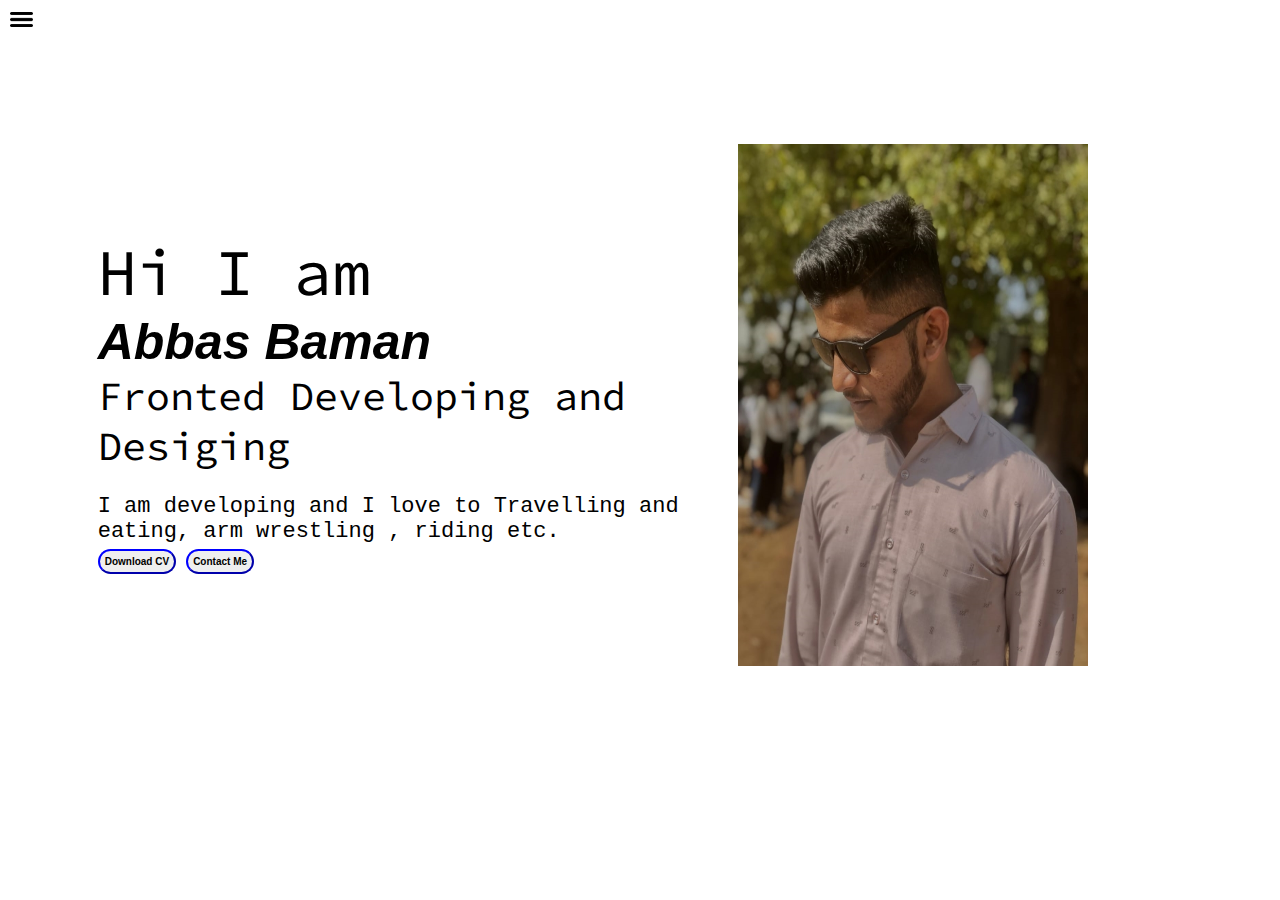
<file: index.html>
<!DOCTYPE html>
<html lang="en">
<head>
    <title>Personal protfolio </title>
    <link rel="stylesheet" href="index.css">
</head>
<body>
    <div class="container">
        <div class="slidebar slidebar-go">  
            <nav>
                <ul>
                    <li><a href="index.html">Home</a></li>
                    <li><a href="my_intro.html">My Intro</a></li>
                    <li><a href="service.html">Service</a></li>
                    <li><a href="blog.html">Blog</a></li>
                    <li><a href="contact.html">Contact Me</a></li>
                </ul>
            </nav>
        </div>
        <div class="main">
            <div class="hamburger">
                <img src="menubar.png" class="menu" alt="menu_bar image" width="23px">
                <img src="cross.png"  class="cross" alt="crosss_image" width="23px">
            </div>
            <div class="info-container">
                <div class="devInfo">
                    <div class="hello">Hi I am </div>
                    <div class="name"><i>Abbas Baman</i></div>
                    <div class="about">Fronted Developing and Desiging </div>
                    <div class="More-info">I am developing and I love to Travelling and eating, arm wrestling , riding etc.</div>
                    <div class="button btn-vs">
                        <a href="cv.txt">
                        <button>Download CV</button></a>
                        <a href="contact.html"><button>Contact Me</button></a>
                    </div>
                </div>
                <div class="devPic"><img src="myphoto3.jpg" alt="devloper"></div>
            </div>
        </div>
    </div>
    <script src="index.js"></script> 
</body>
</html>
</file>
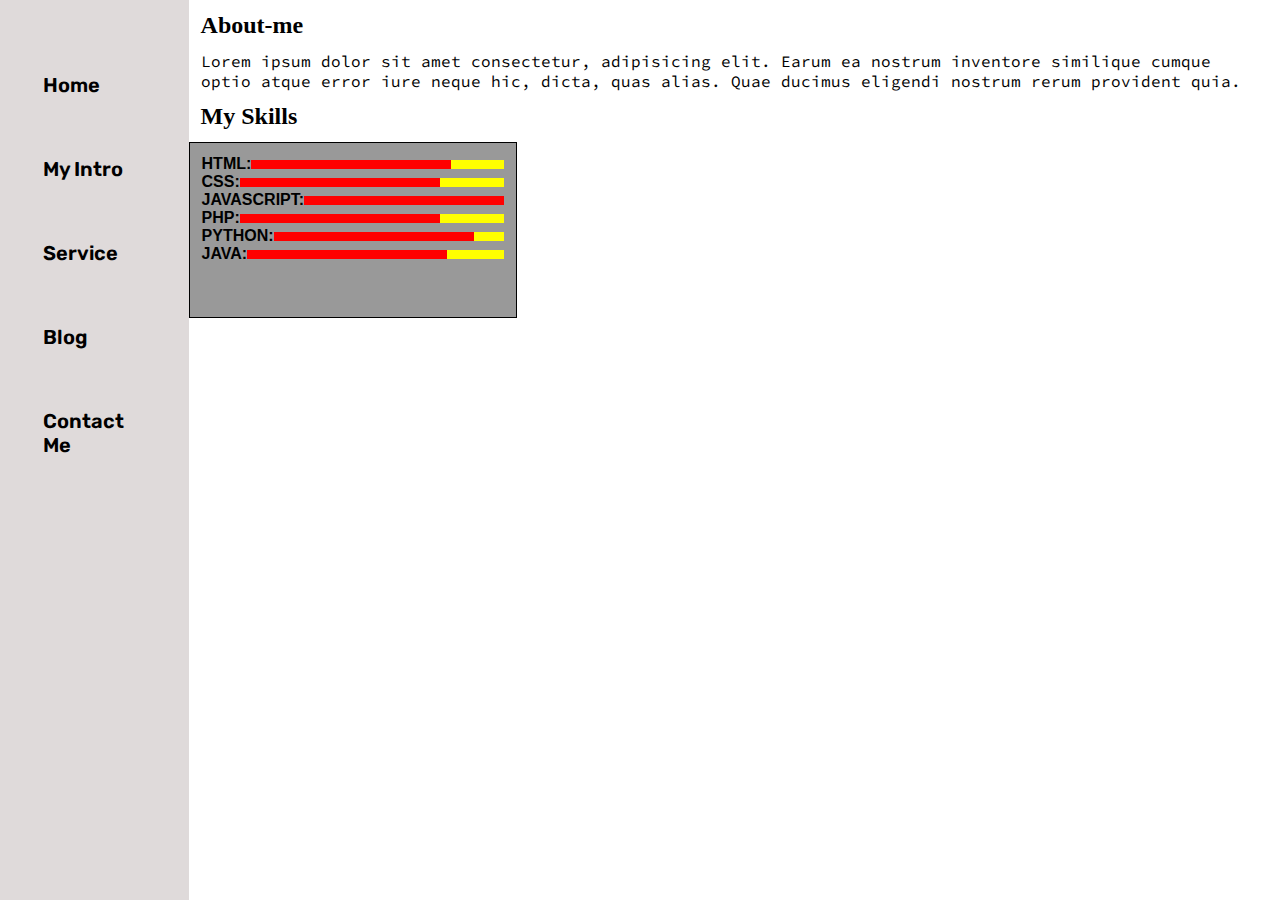
<file: my_intro.html>
<!DOCTYPE html>
<html lang="en">

<head>
    <title>Personal protfolio </title>
    <link rel="stylesheet" href="index.css">
</head>

<body>
    <div class="container">
        <div class="slidebar">
            <nav>
                <ul>
                    <li><a href="index.html">Home</a></li>
                    <li><a href="my_intro.html">My Intro</a></li>
                    <li><a href="service.html">Service</a></li>
                    <li><a href="blog.html">Blog</a></li>
                    <li><a href="contact.html">Contact Me</a></li>
                </ul>
            </nav>
        </div>
        <div class="main">
            <div class="intro">
                <h2>About-me</h2>
                <p>Lorem ipsum dolor sit amet consectetur, adipisicing elit. Earum ea nostrum inventore similique cumque
                    optio atque error iure neque hic, dicta, quas alias. Quae ducimus eligendi nostrum rerum provident
                    quia.
                </p>
                <h2>My Skills</h2>
                <div class="skills-container">
                
                    <div class="skill-item">HTML: <div class="contain"><div class="skill "></div></div></div>

                    <div class="skill-item">CSS: <div class="contain"><div class="skill"></div></div></div>

                    <div class="skill-item">JAVASCRIPT: <div class="contain"><div class="skill"></div></div></div>

                    <div class="skill-item">PHP: <div class="contain"><div class="skill"></div></div></div>

                    <div class="skill-item">PYTHON: <div class="contain"><div class="skill"></div></div></div>

                    <div class="skill-item">JAVA: <div class="contain"><div class="skill"></div></div></div>
                </div>
            </div>
        </div>
    </div>
    <script src="index.js"></script>
</body>

</html>
</file>
<file: index.css>
@import url('https://fonts.googleapis.com/css2?family=Rubik:ital,wght@0,300..900;1,300..900&display=swap');
@import url('https://fonts.googleapis.com/css2?family=Rubik:ital,wght@0,300..900;1,300..900&family=Source+Code+Pro:ital,wght@0,200..900;1,200..900&display=swap');
/* index css starting */
* {
    margin: 0;
    padding: 0;
}
.hamburger{
    position: absolute;
    cursor : pointer;
    /* top : 10px; */
    left : 10px;
}
.menu {
    margin-top : 50%;
}
.cross{
    margin-left :140px;
    height: 40px;
    width : 40px;
}
.slidebar-go{
    transform: translate(-400px , 0px);
    position: absolute;
}    
.container {
    display: flex;
}

.slidebar nav {
    padding: 43px;
}

.slidebar nav li {
    list-style: none;
    font-size: 20px;
    font-weight: 600;
    padding: 30px 0px;
}

.slidebar nav li a {
    text-decoration: none;
    color: black;
}

.slidebar {
    background-color: rgb(223, 218, 218);
    /* width: 430px; */
    height: 100vh;
    font-family: "Rubik", sans-serif;
    transition: transform 0.7s ease-in;
}

.main {
    width: 90vw;
}

.info-container {
    height: 58vh;
    width: 80vw;
    margin: 144px auto;
    display: flex;
    justify-content: space-around;

}

.devInfo {
    display: flex;
    justify-content: center;
    flex-direction: column;
    font-family: "Source Code Pro", monospace;
}
.devInfo img{
    width : 400px;
}
.hello {
    font-size: 65px;
    margin-left: 5%;
}

.name {
    font-size: 50px;
    font-weight: 900;
    font-family: 'Gill Sans', 'Gill Sans MT', Calibri, 'Trebuchet MS', sans-serif;
    margin-left: 5%;
}

.about {
    margin-left: 5%;
    font-size: 40px;
}

.More-info {
    font-size: 22px;
    margin-top: 23px;
    margin-left: 5%;
    font-family: 'Courier New', Courier, monospace;
    font-weight: 500;
}

.button {
    margin: 5px 0;
}

.button button {
    padding: 5px;
    border-radius: 20px;
    font-size: 10px;
    border-color: blue;
    font-weight: bold;
    cursor: pointer;
}

.button button:hover {
    background-color: dodgerblue;
    color: white;
    transition: 0.5s ease-in-out;
    box-shadow: 0 0 10px blue,
        0 0 30px blue,
        0 0 50px blue,
        0 0 80px blue,
        0 0 100px blue;
}

.devPic img {
    width: 350px;
    height: 100%;

}

/* Index css code complete */


/* Contact css Starting */
.contact-form {
    font-family: 'Lucida Sans', 'Lucida Sans Regular', 'Lucida Grande', 'Lucida Sans Unicode', Geneva, Verdana, sans-serif;
    padding: 0 34px;
    padding-top: 100px;
}

.contact-form h1 {
    font-family: "Source Code Pro", monospace;
    padding: 12px 0;
}

.contact-form form div {
    padding: 10px 0;
    display: flex;
    flex-direction: column;
}

.contact-form form div input {
    border-radius: 7px;
    width: 26vw;
    margin: 6px 0 0 0;
    padding: 3px;
}

#emailHelp {
    font-size: 11px;
    color: midnightblue;
    margin: 0 5px;
    padding: 3px 0 0 0;
}

#form-check {
    flex-direction: row;
}

#form-check input {
    width: 24px;
    margin: 3px 0;
}

.btn {
    padding: 5px;
    width: 200px;
    border-radius: 20px;
    font-size: 15px;
    border-color: blue;
    font-weight: bold;
    cursor: pointer;
}
.btn-vs{
    margin-left : 5%;
}

.btn:hover {
    background-color: dodgerblue;
    color: white;
    transition: 0.5s ease-in-out;
    box-shadow: 0 0 10px blue,
        0 0 30px blue,
        0 0 50px blue,
        0 0 80px blue,
        0 0 100px blue;
}

/* Contact css  complete */


/* blog cs start */
.blog-itemm {
    margin: 15px;
    font-family: 'Franklin Gothic Medium', 'Arial Narrow', Arial, 'sans serif';

}

h1 {
    font-family: 'Times New Roman', Times, serif;
    margin: 23px;
}

p {
    font-family: "Source Code Pro", monospace;
}

/*Blog css complete  */

/* myintro css start */
.intro h2 {
    font-family: 'Times New Roman', Times, serif;
    margin :  12px;
}

.intro p {
    font-family: "Source Code Pro", monospace;
    margin :  12px;
}
.skills-container{
    padding : 12px;
    height: 150px;
    width : fit-content;
    background-color:#999;
    border  : 1px solid black;
}
.skill-item{
    display : flex;
    align-items: center;
    font-family: 'Gill Sans', 'Gill Sans MT', Calibri, 'Trebuchet MS', sans-serif;
    font-weight: 900;
}
.contain{
    background-color: yellow;
    height: 100%;
    width : 100%;
}
.skill{
    width : 200px;
    height: 9px;
    background-color: red;
    border :none;
} 
.hundered{
    width : 100px;
    /* animation : hund 5s linear;  */
    background-color: cornflowerblue;
}
/* @keyframes hund {
    from {
        width : 0px;
    }
    to {
        width : 280px;
    }
} */

.eight{
    width : 80px;
    /* animation : eight 5s linear; */
    background-color: brown;
}
/* @keyframes eight {
    from {
        width : 0px;
    }
    to {
        width : 250px;
    }
} */
.fifty {
    width : 50px;
    /* animation: fifth 5s linear ; */
    background-color: blue;
}
/* @keyframes fifth {
    from {
        width : 0px;
    }
    to {
        width : 140px;
    }
} */

.t5{
    width  : 25px;
    /* animation : twentyfive 5s linear ; */
    background-color: blueviolet;
}
/* @keyframes twentyfive {
    from {
        width : 0px;
    }
    to {
        width : 70px;
    }
} */
/* intro css complete */

/* Responsive website */
@media screen and (max-width : 1200px) {
    /* .slidebar{
        transform: translate(-400px , 0px);
        position: absolute;
    } */
}
</file>
